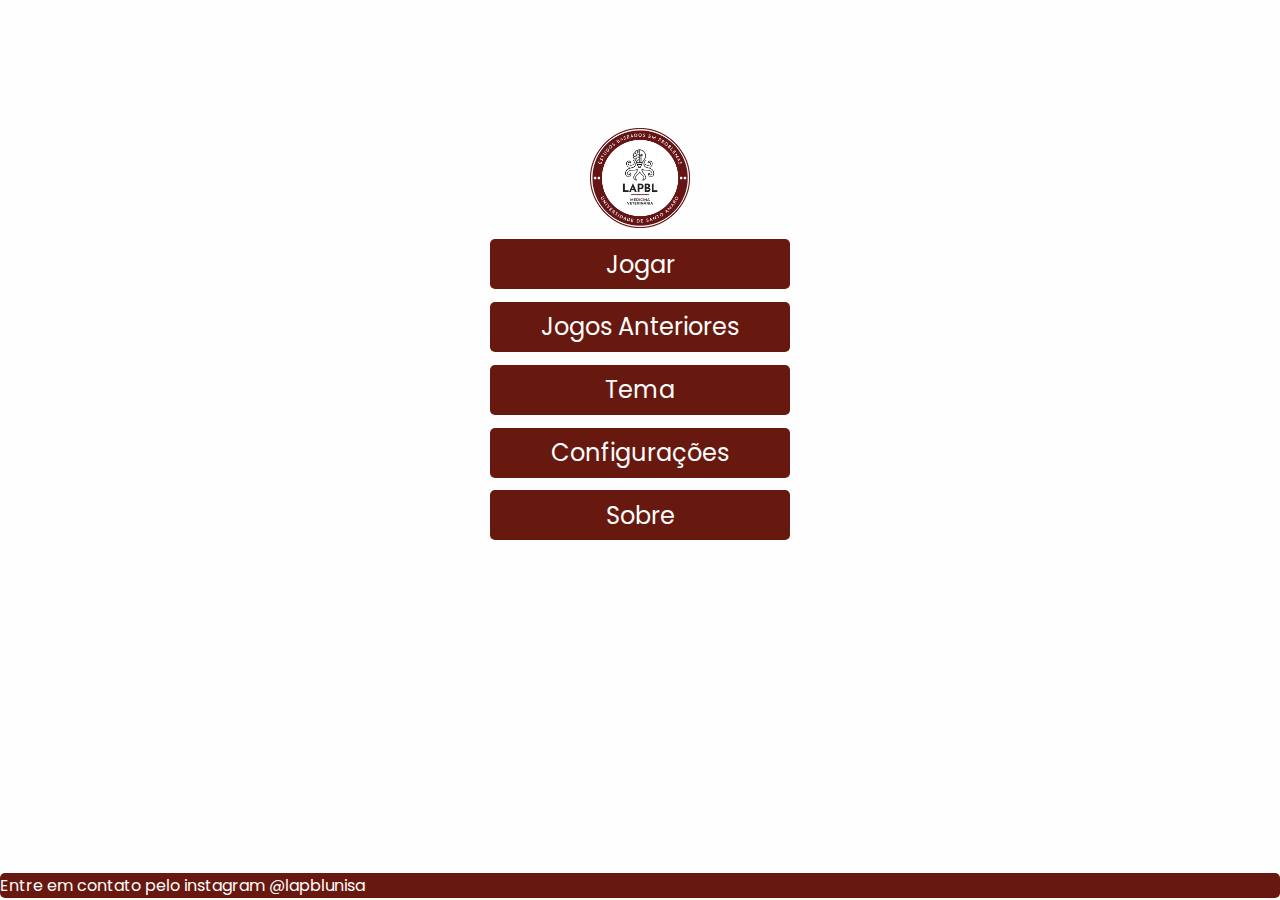
<file: index.html>
<html>
    <head>
        <!-- 
        REVISAR ESTA BIBLIOTECA

        <script src="./jquery-ui-1.13.2.custom/package.json"></script>
        <link rel="stylesheet" href="./jquery-ui-1.13.2.custom/jquery-ui.min.css"> 
        -->
        <link rel="stylesheet" type="text/css" href="./css/main.css">
        <title>ProjetoM</title>
    </head>
<body>
    <header class="Homepage">
        <main>
            <div class="GameMenu">
                <div class="Logo">
                    <a href="https://www.instagram.com/lapblunisa/#">
                        <img src="./img/LogoLAPBL.png" width="80" height="80">
                    </a>
                </div>
                <div class="Botoes"> <a href="https://www.youtube.com/watch?v=dQw4w9WgXcQ" target="_self">
                        <button type="button">Jogar</button>
                    </a>
                    <a href="" target="_self">
                        <button type="button">Jogos Anteriores</button>
                    </a>
                    <a href="" target="_self">
                        <button type="button">Tema</button>
                    </a>
                    <a href="" target="_self">
                        <button type="button">Configurações</button>
                    </a>
                    <a href="" target="_blank">
                        <button onclick="myFunction()">Sobre</button>
                        <script>
                            function myFunction(){alert("Texto informativo!");}
                        </script>
                    </a>
                </div>
            </div>
            <div class="Contato">
                <form>
                    <label for="info">Entre em contato pelo instagram @lapblunisa</label><br>
                </form> 
            </div>  
        </main>
    </header>
</body>
</html>
</file>
<file: css/main.css>
/* import font from google */
@import url('https://fonts.googleapis.com/css2?family=Poppins:ital,wght@0,100;0,200;0,300;0,400;0,500;0,600;0,700;0,800;0,900;1,100;1,200;1,300;1,400;1,500;1,600;1,700;1,800;1,900&display=swap');

/* Não estilizado */
#Contato {
    font-family: initial;
}

*{
    box-sizing: border-box;

    /* apply font to whole project */
    font-family: "Poppins", sans-serif;

    /* color vars */
    --marroon: #671910;
    --marroon-lighter: #71231a;
    --off-white: #fefefe;
}


html, body{
    height: 100%;
    width: 100%;
    margin: 0 auto;
}

.Homepage{
    width: 100%;
    height: 100%;
    background-color: var(--off-white);
    margin: 0 auto;
}

.GameMenu{
    display: flex;
    flex-direction: column;
    align-self: center;

    height: 97%;
    min-width: 300px;

    align-items: center;
    /* justify-content: center; */

    padding-top: 10%;
    gap: 0.7rem;    
}


.Logo img{
    aspect-ratio: 1;
    width: 100px;
    height: auto;
}

.Botoes{
    display: flex;
    flex-direction: column;
    gap: .8rem;

    /* pega o maior, ou 300px ou 20%, 
    então o menor tamanho do botao vai ser 300px 
    mas pode ser maior */
    width: max(300px, 20%);
}

button{
    width: 100%;
    height: 50px;
    background-color: var(--marroon);

    border: 0;
    color: var(--off-white);

    border-radius: 5px;
    font-size: 1.5rem;
}

button:hover{
    background-color: var(--marroon-lighter);
}

.Contato{
    align-self: flex-end;
    background-color: var(--marroon);

    border: 0;
    color: var(--off-white);

    border-radius: 5px;
    font-size: 1rem;
}
</file>
